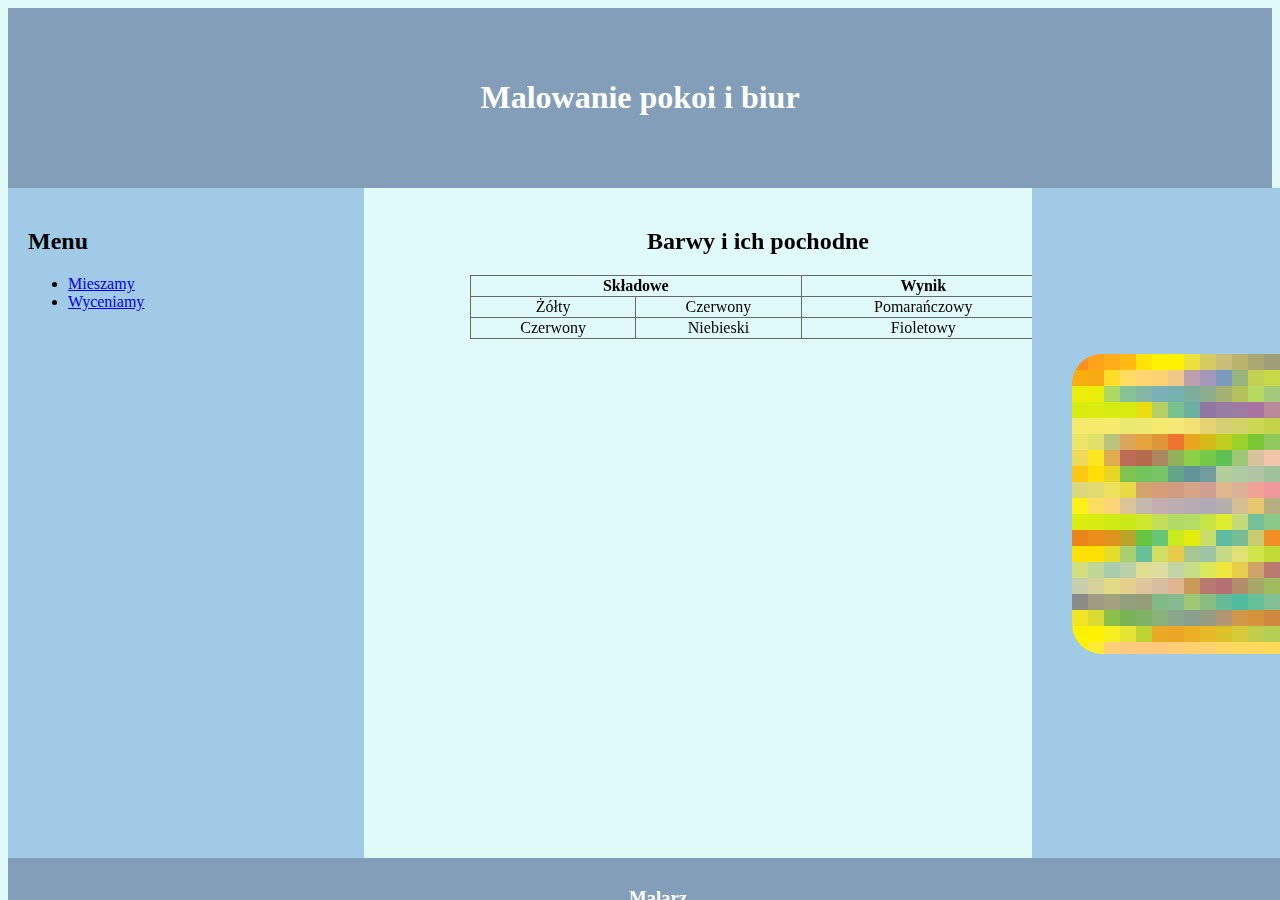
<file: index.html>
<!DOCTYPE html>
<html lang="pl-PL">
<head>
    <meta charset="UTF-8">
    <meta name="viewport" content="width=device-width, initial-scale=1.0">
    <title>Malarz</title>
    <meta charset="UTF-8">
    <link rel="stylesheet" href="Styl_1.css">
</head>
    <body>
        <div id="header">
            <h1>Malowanie pokoi i biur</h1>

        </div>
    
        <div id="menu" class="y">
            <h2>Menu</h2>
            <ul>
                <li><a href="Mieszamy.html">Mieszamy</a></li>
                <li><a href="Cena.html">Wyceniamy</a></li>
            </ul>
        </div>
        <div id="content" class="i">
            <h2>Barwy i ich pochodne</h2>
            <table>
                <tr>
                    <th colspan="2">Składowe</th>
                    <th>Wynik</th>
                </tr>
                <tr>
                    <td>Żółty</td>
                <td>Czerwony</td>
            <td>Pomarańczowy</td>
            </tr>
            <tr>
                <td>Czerwony</td>
                <td>Niebieski</td>
                <td>Fioletowy</td>
            </tr>
            </table>
        </div> 

        <div id="Obraz P" class="z">
            <ul>
                <img src="obraz.png" alt="Próbki farb" class="j">
            </ul>
        </div>

        <footer class="o">
            <h3>Malarz</h3>
            <p class="g">Stronę opracowała: Julia Kościk</p>
        </footer>

    </body>
    </html>
</file>
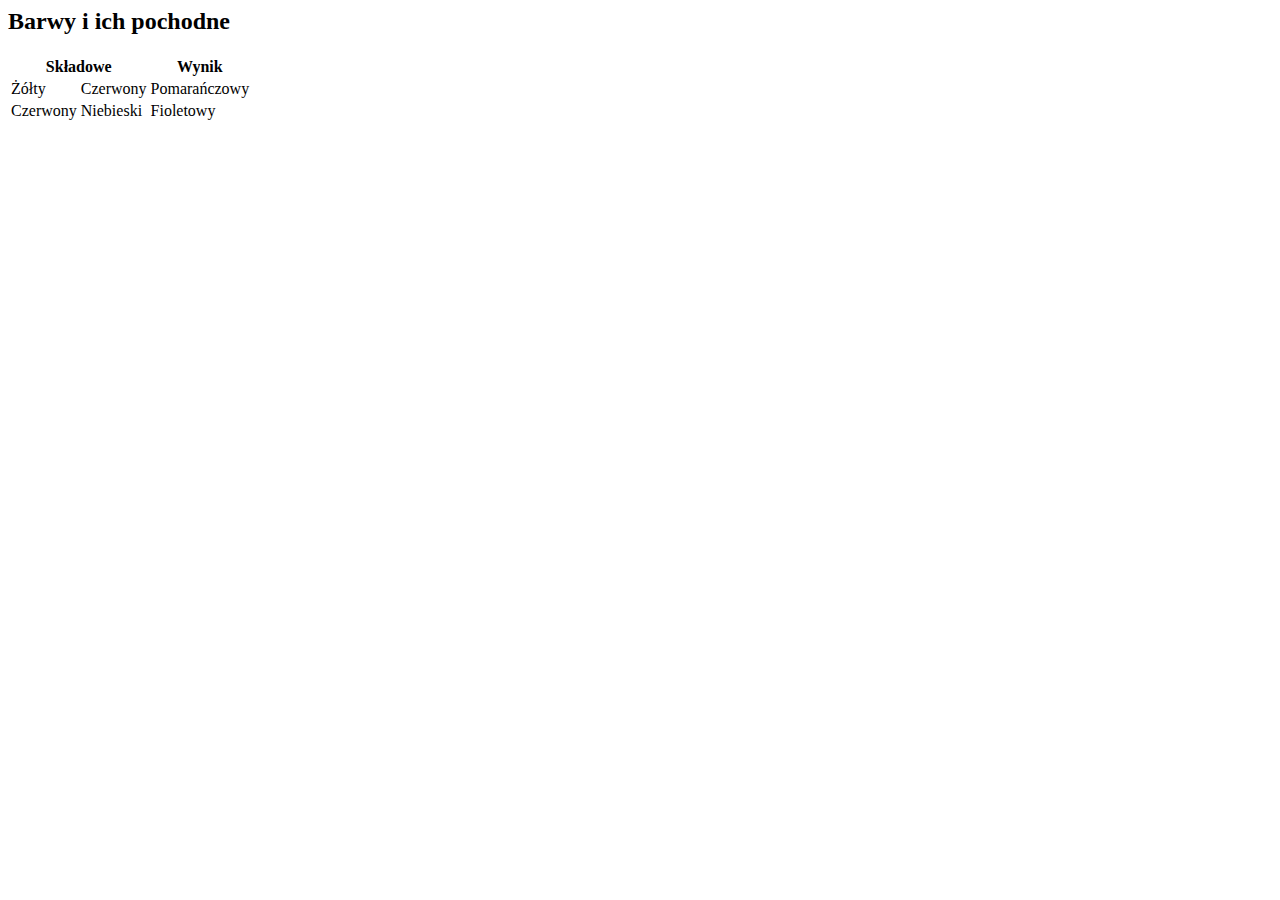
<file: Mieszamy.html>
<html>
<html lang="PL-pl">
    <div id="content" class="i"></div>
    <h2>Barwy i ich pochodne</h2>
    <table>
        <tr>
            <th colspan="2">Składowe</th>
            <th>Wynik</th>
        </tr>
        <tr>
            <td>Żółty</td>
        <td>Czerwony</td>
    <td>Pomarańczowy</td>
    </tr>
    <tr>
        <td>Czerwony</td>
        <td>Niebieski</td>
        <td>Fioletowy</td>
    </tr>
    </table>
</div>
</file>
<file: Styl_1.css>
#header {
            background-color: #829EB9; 
            color: rgb(255, 255, 255);
            text-align: center;
            padding: 50px;
}
body {
    background-color: rgb(224, 250, 250);
}
        

        @keyframes pulse {
            0% { transform: scale(1); }
            50% { transform: scale(1.1); }
            100% { transform: scale(1); }
        }

        #menu {
            float: left;
            width: 25%;
            padding: 20px;
            background-color: #a1cae6; 
        }

        #Obraz P {
            float: right;
            width: 25%;
            padding: 20px;
        }

        #content {
            float: left;
            width: 75%;
            padding: 20px;
        }

        footer {
            text-align: center;
            padding: 10px;
            background-color:#829EB9;
            color: white;
        }

        .o {
            margin-top: 670px;
            position: fixed;
            width: 100%;
            height: 100px;
        }
        .i {
    text-align: center;
            margin-left: 250px;
            position: fixed;
        }
        .y {
    
            width: 300px;
            height: 630px;
        }
        .g {
            color: rgb(255, 253, 250);
            font-size: 20px;
            position: fixed;
         margin-top: -10px;
         margin-left: 43%;
        }

        .z {
            position: fixed;
            margin-right:20px;
            width: 358px;
            height: 670px;
            background-color:#a1cae6;
            margin-left: 80%;
        }
.j {
    position: absolute;
    margin-top: 150px;
    border-radius: 30px;
}

th,td{
    border-collapse: collapse;
    border: 1px solid dimgray;
}
table{
    border-collapse:collapse;
    border: 1px solid dimgray;
    width: 60%;
    margin:0 auto;
}
</file>
